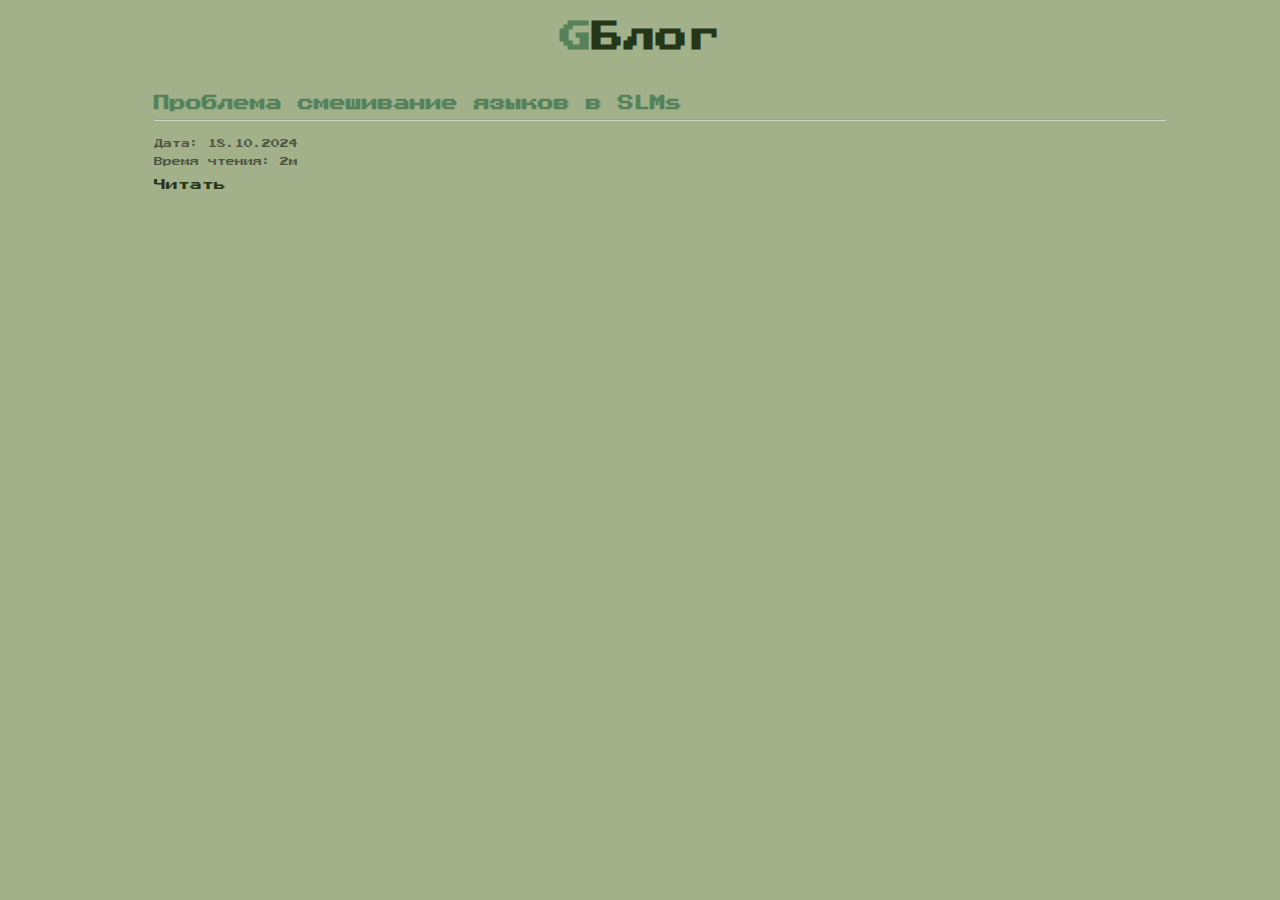
<file: output/index.html>
<!doctype html>
<html>
  <head>
    <link rel="stylesheet" href="style.css">
    <meta name="viewport" content="width=device-width, initial-scale=1.0, user-scalable=no">
    <link rel="preconnect" href="https://fonts.googleapis.com">
    <link rel="preconnect" href="https://fonts.gstatic.com" crossorigin>
    <link href="https://fonts.googleapis.com/css2?family=Press+Start+2P&display=swap" rel="stylesheet">
  </head>
  <body>
    <h1><span class="g">G</span>Блог</h1>
    <ul class="feed">
<div class="article-preview">
  <h2 class="article-preview_title">Проблема смешивание языков в SLMs</h2>
  <hr>
  <div class="article-preview_inner">
    <div class="article-preview_meta">
<p class="article-preview_meta_item">Дата: 18.10.2024</p>
<p class="article-preview_meta_item">Время чтения: 2м</p>
    </div>
  <button class="article-preview_link" onclick="window.location.href='feed/slm_runglish.html'">Читать</button>
  </div>
</div>

    </ul>
    <div class="ps">

    </div>
  </body>
</html>
</file>
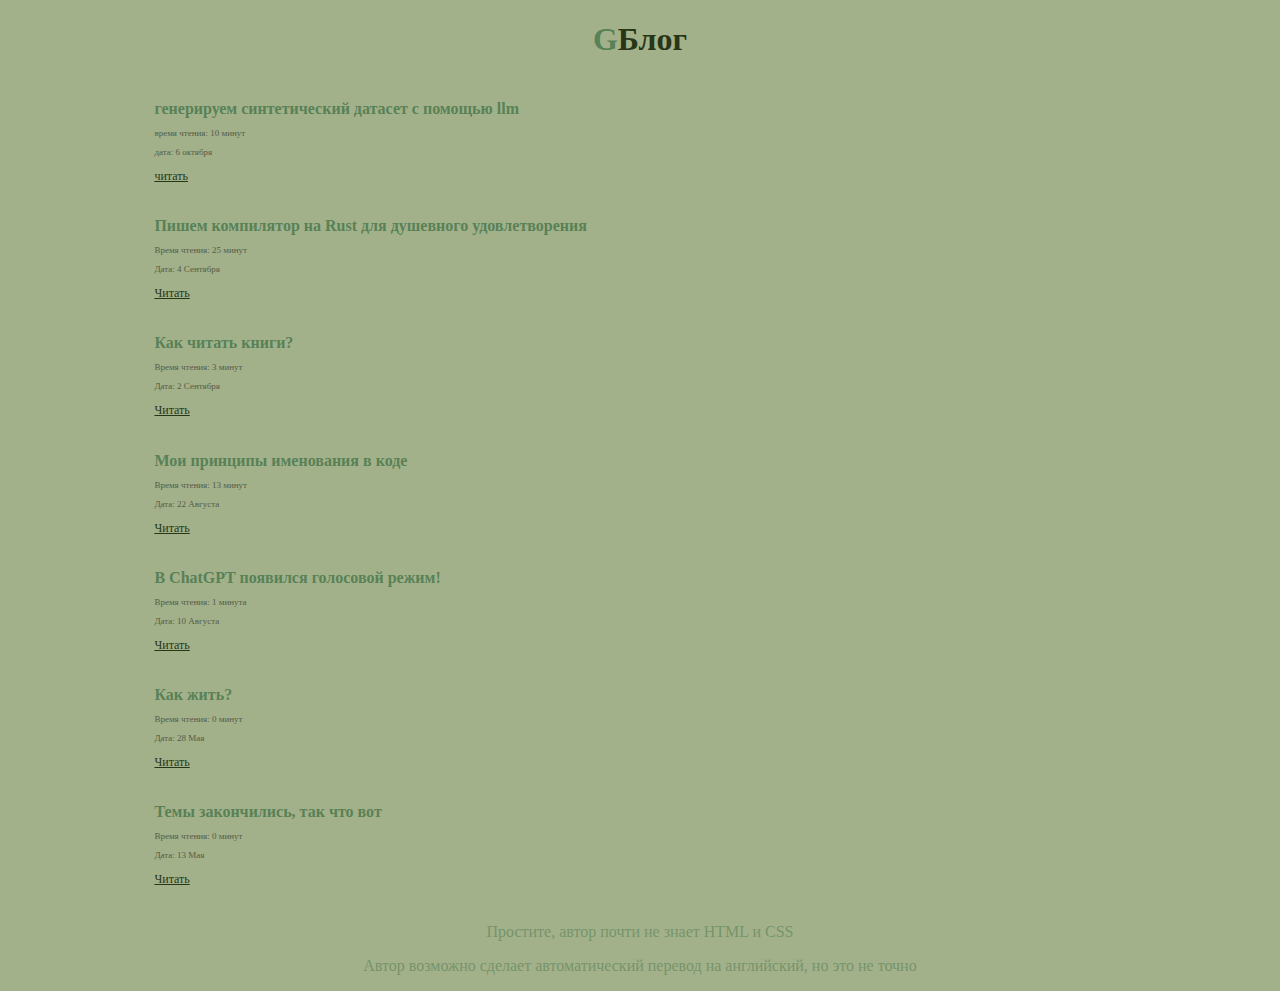
<file: example.html>
<!doctype html>
<html>
  <head>
    <link rel="stylesheet" href="style.css">
  </head>
  <body>
    <h1><span class="g">G</span>Блог</h1>
    <ul class="feed">
      <div class="article-preview">
        <h2 class="article-preview_title">генерируем синтетический датасет с помощью llm</h2>
        <div class="article-preview_inner">
          <div class="article-preview_meta">
            <p class="article-preview_meta_item">время чтения: 10 минут</p>
            <p class="article-preview_meta_item">дата: 6 октября</p>
          </div>
          <a class="article-preview_link" href="#">читать</a>
          </div>
      </div>
      <div class="article-preview">
        <h2 class="article-preview_title">Пишем компилятор на Rust для душевного удовлетворения</h2>
        <div class="article-preview_inner">
          <div class="article-preview_meta">
            <p class="article-preview_meta_item">Время чтения: 25 минут</p>
            <p class="article-preview_meta_item">Дата: 4 Сентября</p>
          </div>
          <a class="article-preview_link" href="#">Читать</a>
        </div>
      </div>
      <div class="article-preview">
        <h2 class="article-preview_title">Как читать книги?</h2>
        <div class="article-preview_inner">
          <div class="article-preview_meta">
            <p class="article-preview_meta_item">Время чтения: 3 минут</p>
            <p class="article-preview_meta_item">Дата: 2 Сентября</p>
          </div>
          <a class="article-preview_link" href="#">Читать</a>
        </div>
      </div>
      <div class="article-preview">
        <h2 class="article-preview_title">Мои принципы именования в коде</h2>
        <div class="article-preview_inner">
          <div class="article-preview_meta">
            <p class="article-preview_meta_item">Время чтения: 13 минут</p>
            <p class="article-preview_meta_item">Дата: 22 Августа</p>
          </div>
          <a class="article-preview_link" href="#">Читать</a>
        </div>
      </div>
      <div class="article-preview">
        <h2 class="article-preview_title">В ChatGPT появился голосовой режим!</h2>
        <div class="article-preview_inner">
          <div class="article-preview_meta">
            <p class="article-preview_meta_item">Время чтения: 1 минута</p>
            <p class="article-preview_meta_item">Дата: 10 Августа</p>
          </div>
          <a class="article-preview_link" href="#">Читать</a>
        </div>
      </div>
      <div class="article-preview">
        <h2 class="article-preview_title">Как жить?</h2>
        <div class="article-preview_inner">
          <div class="article-preview_meta">
            <p class="article-preview_meta_item">Время чтения: 0 минут</p>
            <p class="article-preview_meta_item">Дата: 28 Мая</p>
          </div>
          <a class="article-preview_link" href="#">Читать</a>
        </div>
      </div>
      <div class="article-preview">
        <h2 class="article-preview_title">Темы закончились, так что вот</h2>
        <div class="article-preview_inner">
          <div class="article-preview_meta">
            <p class="article-preview_meta_item">Время чтения: 0 минут</p>
            <p class="article-preview_meta_item">Дата: 13 Мая</p>
          </div>
          <a class="article-preview_link" href="#">Читать</a>
        </div>
      </div>
    </ul>
    <div class="ps">
      <p class="ps_inner">Простите, автор почти не знает HTML и CSS</p>
      <p class="ps_inner">Автор возможно сделает автоматический перевод на английский, но это не точно</p>
    </div>
  </body>
</html>
</file>
<file: output/style.css>
:root {
  --very-dark-green: #283618;
  --dark-green: #3a5a40;
  --green: #588157;
  --light-green: #a3b18a;
  --light: #dad7cd;
}

body {
  background-color: var(--light-green);
}

h1 {
  font-family: "Press Start 2P";
  color: var(--very-dark-green);
  text-align: center;
  padding-bottom: 20px;
}

.g {
  color: var(--green);
}

.feed {
  width: 80%;
  margin-left: auto;
  margin-right: auto;
}

.article-preview {
  padding-bottom: 20px;
}

.article-preview_title {
  font-family: "Press Start 2P";
  font-size: 16px;
  color: var(--green);
  padding-bottom: 0;
  margin-bottom: 0;
}

.article-preview_meta {
  padding-top: 1px;
}

.article-preview_meta_item {
  font-family: "Press Start 2P";
  font-size: 9px;
  opacity: 50%;
}

.article-preview_link {
  font-family: "Press Start 2P";
  font-size: 12px;
  color: var(--very-dark-green);
  padding: 0;
  padding-top: 4px;
  border: none;
  background: none;
}

.article-preview_link:hover {
  text-decoration: underline;
  cursor: pointer;
}

.ps {
  text-align: center;
}

.ps_inner {
  font-family: "Press Start 2P";
  color: var(--green);
  opacity: 60%;
}

.article {
  width: 80%;
  margin-left: auto;
  margin-right: auto;
  padding-top: 20px;
}

.article_navigation_back {
  font-family: "Press Start 2P";
  font-size: 12px;
  color: var(--very-dark-green);
  padding: 0;
  border: none;
  background: none;
  padding-bottom: 10px;
}

.article_navigation_back:hover {
  text-decoration: underline;
  cursor: pointer;
}

.article_content {
  font-family: "Press Start 2P";
  font-size: 9px;
  padding-top: 1px;
}

.article_content h2 {
  font-size: 16px;
  color: var(--green);
  padding-bottom: 5px;
}

.article_content p {
  padding-bottom: 5px;
}

.article_content code {
  font-family: monospace;
  font-size: 14px;
  background-color: var(--light);
  border-radius: 10px;
  padding-bottom: 5px;
}

.article_content img {
  border-radius: 10px;
  padding-bottom: 5px;
  width: 100%;
  margin-left: auto;
  margin-right: auto;
}

.article_content li {
  padding-bottom: 5px;
}

hr {
  color: var(--very-dark-green);
  opacity: 60%;
}
</file>
<file: style.css>
:root {
  --very-dark-green: #283618;
  --dark-green: #3a5a40;
  --green: #588157;
  --light-green: #a3b18a;
  --light: #dad7cd;
}

body {
  background-color: var(--light-green);
}

h1 {
  font-family: "Press Start 2P";
  color: var(--very-dark-green);
  text-align: center;
  padding-bottom: 20px;
}

.g {
  color: var(--green);
}

.feed {
  width: 80%;
  margin-left: auto;
  margin-right: auto;
}

.article-preview {
  padding-bottom: 20px;
}

.article-preview_title {
  font-family: "Press Start 2P";
  font-size: 16px;
  color: var(--green);
  padding-bottom: 0;
  margin-bottom: 0;
}

.article-preview_meta {
  padding-top: 1px;
}

.article-preview_meta_item {
  font-family: "Press Start 2P";
  font-size: 9px;
  opacity: 50%;
}

.article-preview_link {
  font-family: "Press Start 2P";
  font-size: 12px;
  color: var(--very-dark-green);
  padding: 0;
  padding-top: 4px;
  border: none;
  background: none;
}

.article-preview_link:hover {
  text-decoration: underline;
  cursor: pointer;
}

.ps {
  text-align: center;
}

.ps_inner {
  font-family: "Press Start 2P";
  color: var(--green);
  opacity: 60%;
}

.article {
  width: 80%;
  margin-left: auto;
  margin-right: auto;
  padding-top: 20px;
}

.article_navigation_back {
  font-family: "Press Start 2P";
  font-size: 12px;
  color: var(--very-dark-green);
  padding: 0;
  border: none;
  background: none;
  padding-bottom: 10px;
}

.article_navigation_back:hover {
  text-decoration: underline;
  cursor: pointer;
}

.article_content {
  font-family: "Press Start 2P";
  font-size: 9px;
  padding-top: 1px;
}

.article_content h2 {
  font-size: 16px;
  color: var(--green);
  padding-bottom: 5px;
}

.article_content p {
  padding-bottom: 5px;
}

.article_content code {
  font-family: monospace;
  font-size: 14px;
  background-color: var(--light);
  border-radius: 10px;
  padding-bottom: 5px;
}

.article_content img {
  border-radius: 10px;
  padding-bottom: 5px;
  width: 100%;
  margin-left: auto;
  margin-right: auto;
}

.article_content li {
  padding-bottom: 5px;
}

hr {
  color: var(--very-dark-green);
  opacity: 60%;
}
</file>
